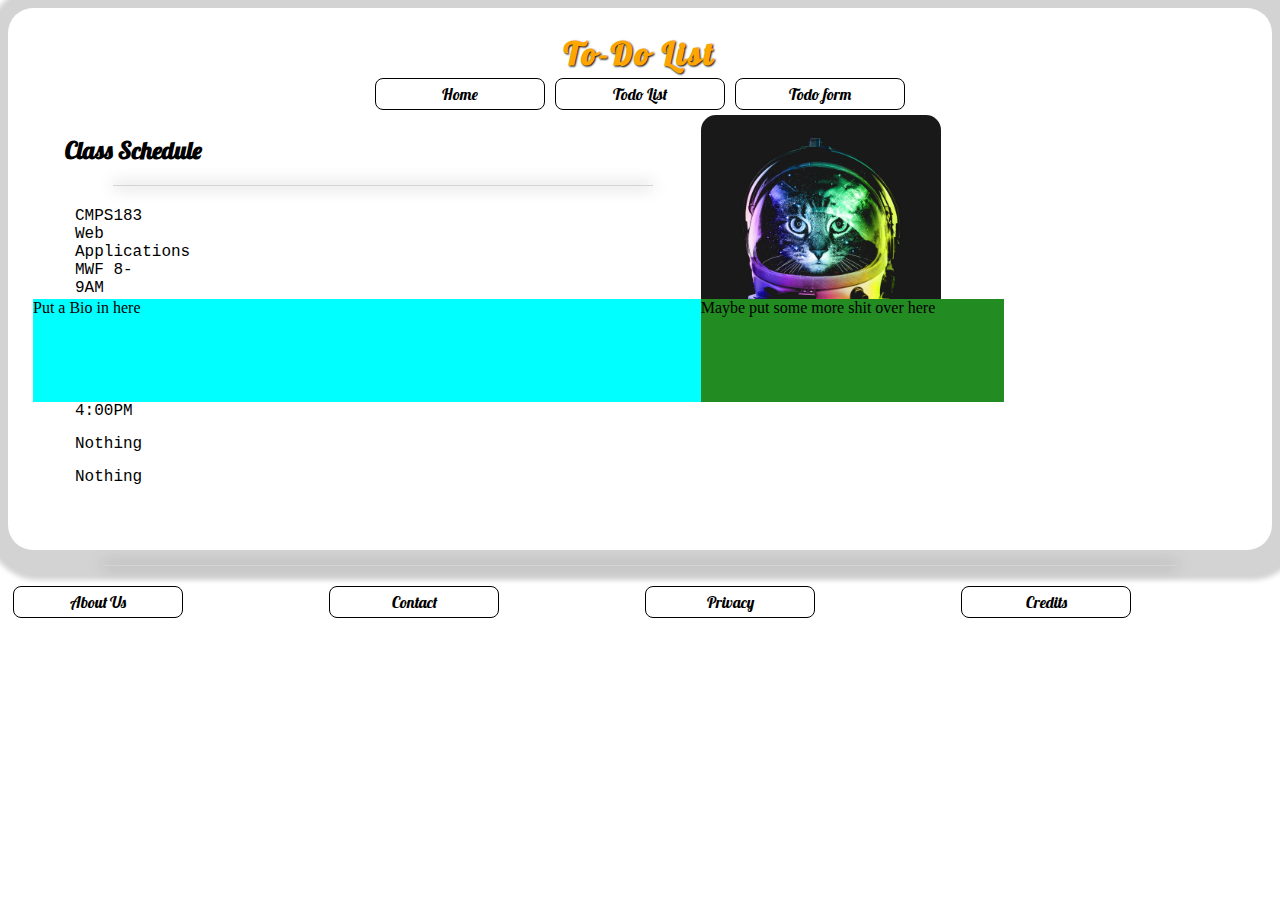
<file: cmps183hw1/index.html>
<!DOCTYPE html>
<html lang="en" >

<head>
  <meta charset="UTF-8">
  <title>CMPS183-HW1</title>
      <link rel="stylesheet" href="../css/style.css">
      <script src="https://ajax.googleapis.com/ajax/libs/jquery/3.1.0/jquery.min.js"></script>
      <script type ="text/javascript" src="../scripts/scripts.js"></script>
      
</head>
<body>
 
  <div class="container">
  <div class="todo">
   <div class="headboard">
    <h1 class="title">To-Do List</h1>
    <nav class="menu">
      <a href="../cmps183hw1/index.html" class="btn">Home</a>
      <a href="../cmps183hw1/todo.html" class="btn">Todo List</a>
      <a href="../cmps183hw1/todoForm.html" class="btn">Todo form</a>
    </nav>
  </div>
  

    
    <div class="content-section">
     <div class="schedule">
       <h2 class="sched-title">Class Schedule</h2>
       <div class="spacer"></div>
        <ul class="sched-list">
         <li class="schedul-item">CMPS183 Web Applications<br>MWF 8-9AM</li>
         <li class="schedul-item">LIT80Y Harry Potter<br>
         MWF 2:40-4:00PM</li>
         <li class="schedul-item">Nothing</li>
         <li class="schedul-item">Nothing</li>
         </ul>
     </div>
      <img class="portrait" src="../images/cat.jpg" alt="spacecat">
    <div id="testArea" style="background-color: aqua">Put a Bio in here</div>
    <div style="background-color: forestgreen">Maybe put some more shit over here</div>
    </div>
    
  </div>
<div class="spacer"> </div>
<div class="menu"><a href="" class="btn">About Us</a>
  <a class="btn" onClick="testClick()">Contact</a>
  <a href="" class="btn">Privacy</a>
  <a href="" class="btn">Credits</a></div>
</div>

</div>

</body>

</html>
</file>
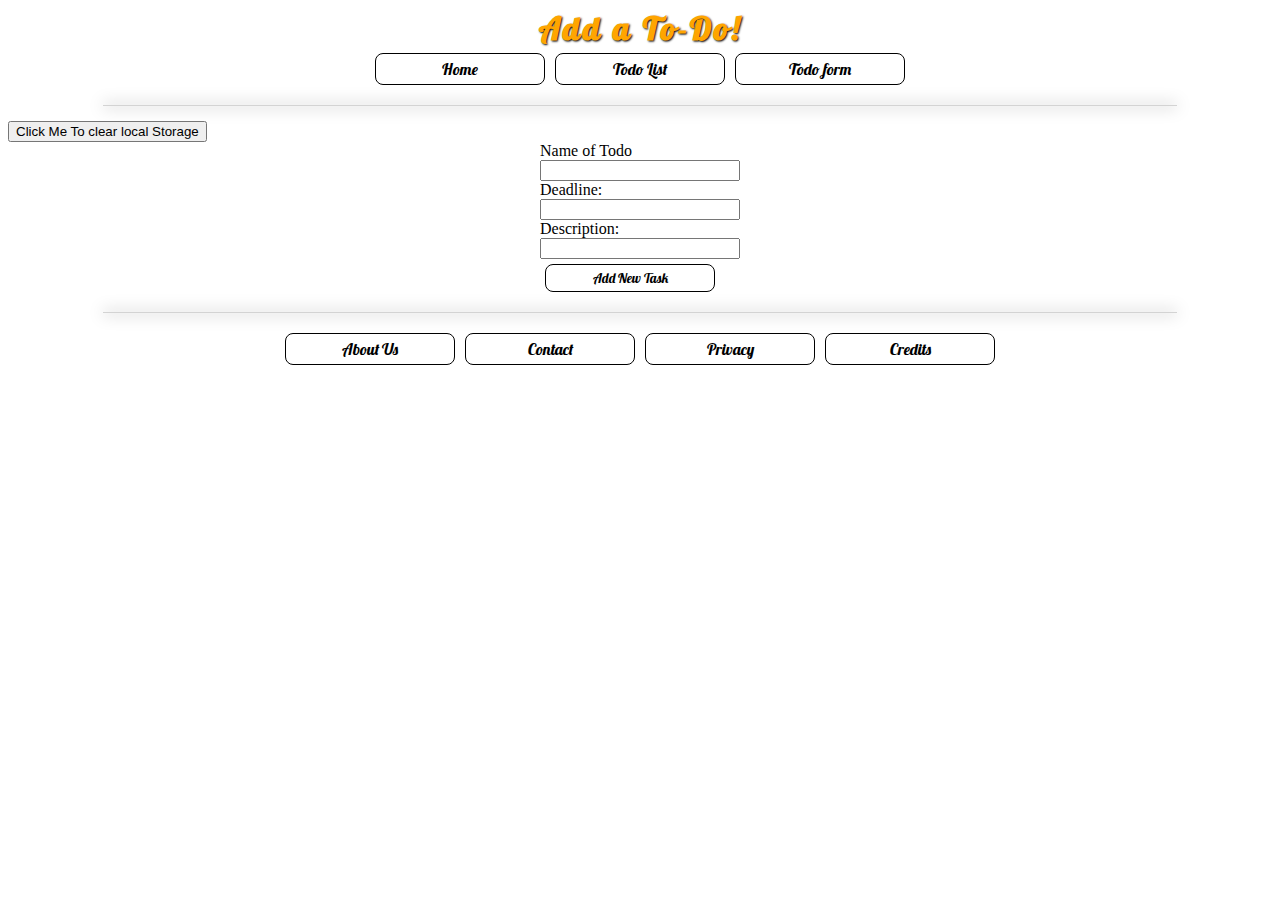
<file: cmps183hw1/todoForm.html>
<!DOCTYPE html>
<html lang="en">

<head>
    <meta charset="UTF-8">
    <title>CMPS183-HW1</title>
    <link rel="stylesheet" href="../css/todo-form.css">
    <script src="https://ajax.googleapis.com/ajax/libs/jquery/3.1.0/jquery.min.js"></script>
    <script type="text/javascript" src="../scripts/scripts.js"></script>
</head>
<body>

<div class="headboard">
    <h1 class="title">Add a To-Do!</h1>
    <nav class="menu">
        <a href="../cmps183hw1/index.html" class="btn">Home</a>
        <a href="../cmps183hw1/todo.html" class="btn">Todo List</a>
        <a href="../cmps183hw1/todoForm.html" class="btn">Todo form</a>
    </nav>
</div>
<div class="spacer"></div>
<button id="clear">Click Me To clear local Storage</button>

<p id="demo"></p>


<div class="form-container">
<p></p>
    <form id="todoForm" class="form-content">
        <label>Name of Todo</label>
        <input id="title" type="text">

        <label>Deadline:</label>
        <input type="newTaskDueDate">

        <label>Description:</label>
        <input type="text" >

        <button class="btn">Add New Task</button>
    </form>


</div>
<div class="spacer"></div>
<div class="menu"><a href="" class="btn">About Us</a>
    <a href="" class="btn">Contact</a>
    <a href="" class="btn">Privacy</a>
    <a href="" class="btn">Credits</a></div>
<div>

</div>

</body>

</html>
</file>
<file: css/style.css>
@import url("https://fonts.googleapis.com/css?family=Lobster");

@import url('https://fonts.googleapis.com/css?family=Bungee');

* {
  -webkit-box-sizing: border-box;
  -moz-box-sizing: border-box;
  box-sizing: border-box;
    
  
}

.title {
  margin: auto;
  background-color: #fff;
  font-family: Lobster, Georgia;
  font-weight: 700;
  color: orange;
  text-shadow: 1px 1px 2px black;
  letter-spacing: 3px;
  /* Center the title*/
}

body {
  background-color: white;
  margin-bottom: 100px;
 
}

h2{
    font-family: 'lobster';
}

h3{
    font-family: 'bungee';
}
li{
    font-family:'Courier';
    padding: 5px;
}
.container {

}

.innerTodo {
	font-family: 'Lobster';
}

.btn {
  border: 1px solid black;
  background-color: black;
  padding: 1px 0 1px 0;
  text-align: left;
  width: 170px;
  padding: 0 10px 0 10px;
  font-family: "Lobster", Georgia;
}

.btn:hover {
  background-color: rgba(255, 255, 255, 0.8);
  box-shadow: 2px 2px 15px rgba(250, 255, 255, 0.4);
    cursor: pointer;
}
nav {
  /* Hacky fix because I couldnt get the button centered   */
  display: flex;
  justify-content: center;
  align-items: center;
  margin: 0 auto;
}

.footer {
  background-color: white;
  display: flex;
  justify-content: center;
  bottom: 0;
  right: 0;
  width: 40%;
  height: 50px;
  margin: 0 auto;
}

.footer-button {
  border: 5px solid black;
  color: black;
  text-style: none;
  border-radius: 120px;
  background-color: white;
  padding: 5px 0 5px 0;
  text-align: center;
  width: 120px;
  padding: 0 10px 0 10px;
  font-family: "Lobster", Georgia;
}

.btn {
  justify-content: space-evenly;
  text-decoration: none;
  background-color: #fff;
  font-family: "Lobster";
  color: black;
  padding: 5px;
  text-align: center;
  border-radius: 8px;
  margin: 5px 5px 5px 5px;
}
.spacer {
  background-color: lightgrey;
  height: 1px;
  margin: 15px auto;
  
  width: 85%;
  box-shadow: 0px 0px 15px black;
}
.mainbody {
    display: grid;
    grid-template-columns: 25% auto;
    grid-template-rows: auto;
}    
.portrait{
 width:15em;
  border-radius: 15px;
}
.notes-list {
  background-color: #fff;
  margin-left: 2px;   
  padding-left: 2vh;
}
.sidepanel {
  background-color: #fff;
  font-family: 'Helvetica';
    Border: 4px solid black;
    border-radius: 25px;
    width: 100%;
}    
p{
    font-family: 'Lobster';
}

ul {
 width: 5em;
	list-style: none;
 font-family: 'Lobster';
}

.side-line {
  width: 1px;
  background-color: grey;
  
  box-shadow: 1px 1px 15px black;
}

.headboard {
    display: grid;
}

.notes {
    
    
    margin:5px;
    font-family: bungee;
}



.todo {
    box-shadow: 5px 5px 5px 25px lightgrey;
    border-radius: 25px;
    padding: 25px;
}    

.menu {
    display:grid;
    grid-template-columns: auto auto auto auto;   
}

.content-section {
/* fixed it by setting width, it wasn't automaticall expanding like I thought it did to fill the entire container */
    display:grid;
    grid-template-columns:55% 25%;
    grid-template-rows: 45% 25%;
    
}

.schedule {
    margin-left:2em;
    
}

.schedul-item {
    border-bottom-color: aqua;
    
    border-radius: 5px;
    padding:5px;
    margin: 5px;;
    font-family: courier;
}

.sched-title {
    
}

.sched-list {
    padding-left: 0;
    margin-right: 20px;
}

body {
    min-width: 20em;  
}

.margin-left: {
    
}
</file>
<file: css/todo-form.css>
@import url("https://fonts.googleapis.com/css?family=Lobster");
* {
  -webkit-box-sizing: border-box;
  -moz-box-sizing: border-box;
  box-sizing: border-box;
}
.title {
  margin: auto;
  background-color: #fff;
  font-family: Lobster, Georgia;
  font-weight: 700;
  color: orange;
  text-shadow: 1px 1px 2px black;

  letter-spacing: 3px;
  justify-content: center;
  text-align: center;
  /* Center the title*/
}

body {
  background-color: white;
  margin-bottom: 100px;
}

.container {
  margin: 5vh auto 5vh auto;
  border-radius: 20px;
  border: 1px rgba(250, 20, 20, 0.5);
  width: 80%;
  background-color: #fff;
}

.btn {
  border: 1px solid black;
  
  background-color: black;
  padding: 1px 0 1px 0;
  text-align: left;
  width: 170px;
  padding: 0 10px 0 10px;
  font-family: "Lobster", Georgia;
}

.btn:hover {
  background-color: rgba(255, 255, 255, 0.8);
  box-shadow: 2px 2px 15px rgba(250, 255, 255, 0.4);
}
nav {
  /* Hacky fix because I couldnt get the button centered   */
  display: flex;
  justify-content: center;
  align-items: center;
  margin: 0 auto;
}

.footer {
  background-color: white;
  display: flex;
  justify-content: center;
  bottom: 0;
  right: 0;
  width: 40%;
  height: 50px;
  margin: 0 auto;
}

.footer-button {
  border: 5px solid black;
  color: black;
  text-style: none;
  border-radius: 120px;
  background-color: white;
  padding: 5px 0 5px 0;
  text-align: center;
  width: 120px;
  padding: 0 10px 0 10px;
  font-family: "Lobster", Georgia;
}

.btn {
  justify-content: space-evenly;
  text-decoration: none;
  background-color: #fff;
  font-family: "Lobster";
  color: black;
  padding: 5px;
  text-align: center;
  border-radius: 8px;
  margin: 5px 5px 5px 5px;
}
.spacer {
  background-color: lightgrey;
height: 1px;
  margin: 15px auto;
  
  width: 85%;
  box-shadow: 0px 0px 15px black;
}
.mainbody {
  margin-top: 0px;
  display: flex;
}
.portrait{
 
  width: 30vh;
  height:30vh;
  border-radius: 15px;
}
.notes-list {
  background-color: #fff;
  margin-left: 0;   
  padding-left: 2vh;
}
.sidepanel {
  background-color: #fff;
  width: 40%;
  font-family: 'Helvetica';
}

ul {
  list-style: none;
}

.side-line {
  width: 1px;
  background-color: grey;
  
  box-shadow: 1px 1px 15px black;
}

.headboard {
    
}

.notes {
    
    border-bottom: 1px solid black;
    border-right: 1px solid black;
    border-radius: 5px 0px 5px 0px;
    margin:0 5px;
}



.todo {
    box-shadow: 5px 5px 5px 25px lightgrey;
    border-radius: 25px;
    padding: 25px;
}    

.menu {
    display:flex;
    justify-content: center;
}

.content-section {
/* fixed it by setting width, it wasn't automaticall expanding like I thought it did to fill the entire container */
    width: 60%;
    display: flex;
    justify-content:space-between;
}

.schedule {
    margin-left:5vh;
    align-self: flex-start;
}

.schedul-item {
    border-bottom-color: aqua;
    border: 1px solid black;
    border-radius: 5px;
    padding:5px;
    margin: 0
}

.sched-title {
    margin-top: 0px;
}

.sched-list {
    padding-left: 0;
}

.form {
    display:flex;
    justify-content: center;
}

.form-field {
    border-radius: 5px;
}

.form-content {
    display: flex;
    
    flex-direction: column;
    justify-content: center;
    width: 200px;
}

.form-container {
    display: flex;
    justify-content: center;
    
}

.form-item {
    height:25px;
   
}

.form-text {
    height: 25px;
    
}

#demo {
	margin: 0 auto;
	width: 100px;
}
</file>
